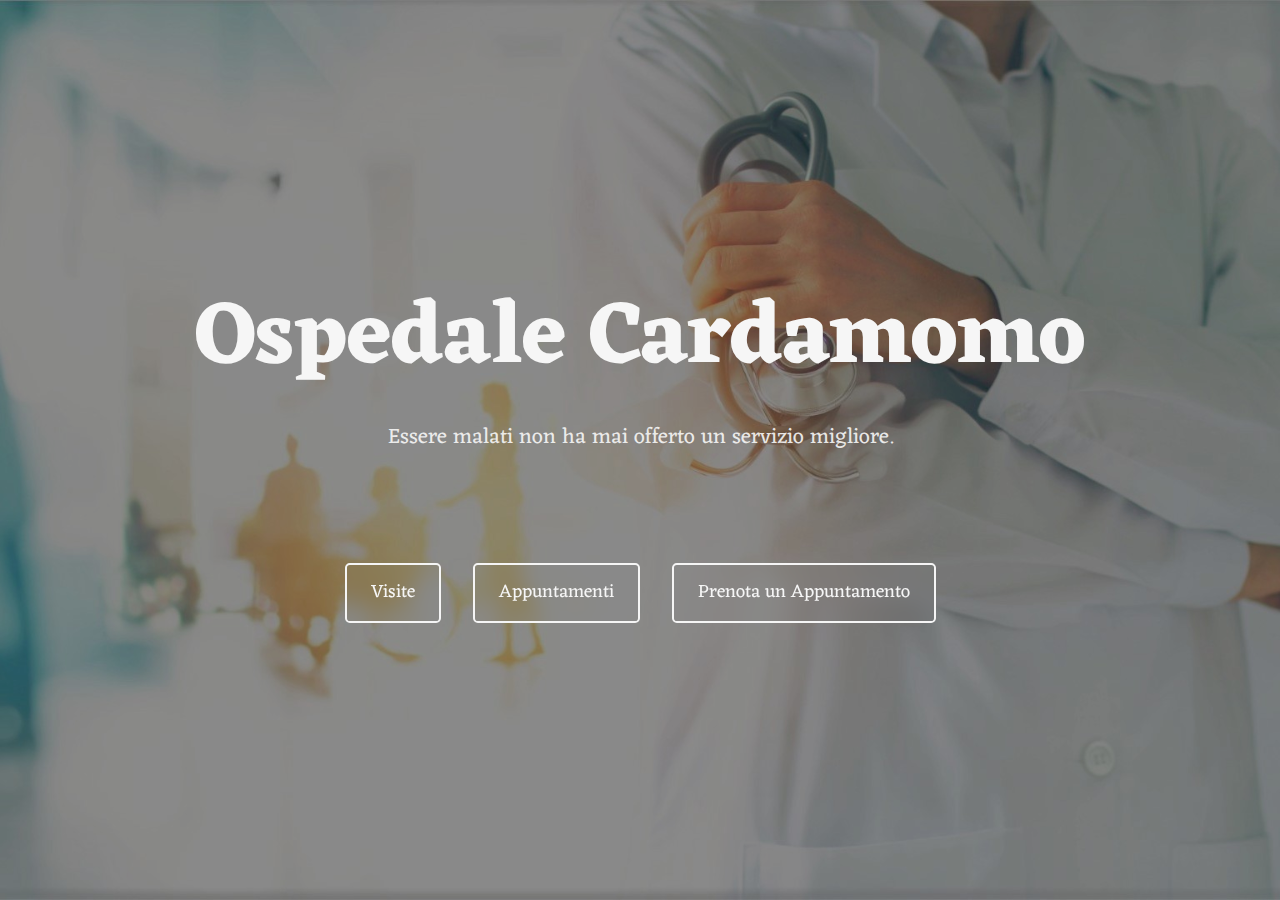
<file: index.html>
<!DOCTYPE html>
<html lang="it">
<head>
    <meta charset="UTF-8">
    <meta name="viewport" content="width=device-width, initial-scale=1.0">
    <meta http-equiv="X-UA-Compatible" content="ie=edge">

    <link rel="preconnect" href="https://fonts.googleapis.com">
    <link rel="preconnect" href="https://fonts.gstatic.com" crossorigin>
    <link href="https://fonts.googleapis.com/css2?family=Eczar:wght@400;700&display=swap" rel="stylesheet">

    <link rel="stylesheet" href="/css/common.css">
    <link rel="stylesheet" href="/css/home.page.css">

    <title>Ospedale Cardamomo</title>
</head>
<body>
<h1>Ospedale Cardamomo</h1>
<p>Essere malati non ha mai offerto un servizio migliore.</p>

<div role="group">
    <a href="/visite/" title="Le nostre visite specialistiche">Visite</a>
    <a href="/appuntamenti/" title="Appuntamenti gi&agrave; prenotati">Appuntamenti</a>
    <a href="/appuntamenti/prenota/" title="Prenota un appuntamento">Prenota un Appuntamento</a>
</div>
</body>
</html>
</file>
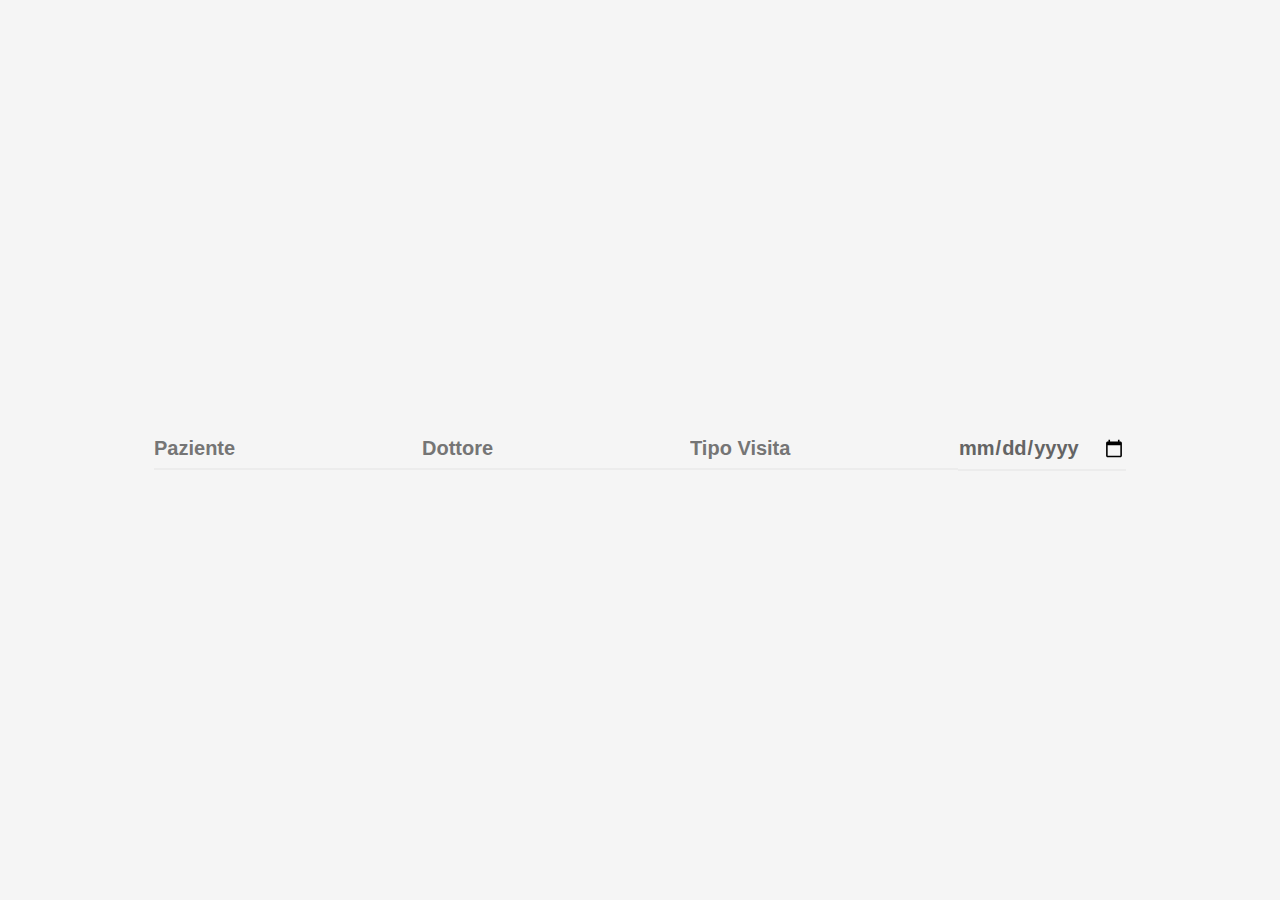
<file: appuntamenti/index.html>
<!DOCTYPE html>
<html lang="it">
<head>
    <meta charset="UTF-8">
    <meta name="viewport" content="width=device-width, initial-scale=1.0">
    <meta http-equiv="X-UA-Compatible" content="ie=edge">

    <link rel="stylesheet" href="/css/common.css">
    <link rel="stylesheet" href="/css/tables.module.css">

    <script src="/js/appuntamenti.main.js" type="module" defer></script>

    <title>Appuntamenti</title>
</head>
<body>
<table>
    <thead>
    <tr>
        <th>
            <label>
                <input type="text"
                       name="clientName"
                       id="clientName"
                       placeholder="Paziente"
                       tabindex="1"
                       title="Digita per filtrare la tabella"
                       autofocus>
            </label>
        </th>
        <th>
            <label>
                <input type="text"
                       name="doctor"
                       id="doctor"
                       placeholder="Dottore"
                       tabindex="2"
                       title="Digita per filtrare la tabella">
            </label>
        </th>
        <th>
            <label>
                <input type="text"
                       name="visitType"
                       id="visitType"
                       placeholder="Tipo Visita"
                       tabindex="2"
                       title="Digita per filtrare la tabella">
            </label>
        </th>
        <th>
            <label>
                <input type="date"
                       name="time"
                       id="time"
                       placeholder="Data"
                       tabindex="4"
                       title="Seleziona un giorno per filtrare la tabella">
            </label>
    </tr>
    </thead>
    <tbody></tbody>
</table>
</body>
</html>
</file>
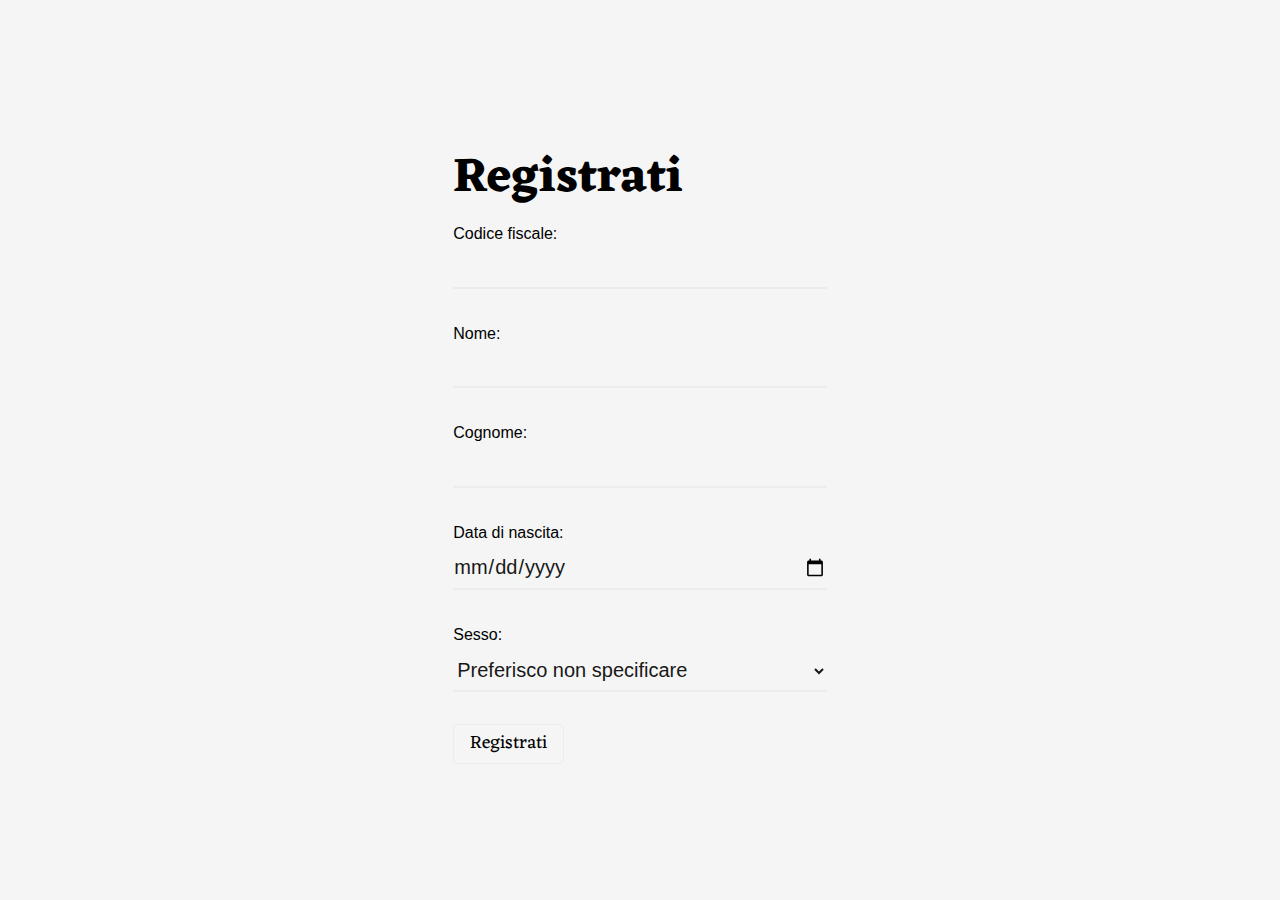
<file: registrati/index.html>
<!DOCTYPE html>
<html lang="en">
<head>
    <meta charset="UTF-8">
    <meta name="viewport" content="width=device-width, initial-scale=1.0">
    <meta http-equiv="X-UA-Compatible" content="ie=edge">

    <link rel="preconnect" href="https://fonts.googleapis.com">
    <link rel="preconnect" href="https://fonts.gstatic.com" crossorigin>
    <link href="https://fonts.googleapis.com/css2?family=Eczar:wght@400;700&display=swap" rel="stylesheet">

    <link rel="stylesheet" href="/css/common.css">
    <link rel="stylesheet" href="/css/forms.module.css">

    <script src="/js/registrati.main.js" type="module" defer></script>

    <title>Registrati</title>
</head>
<body>
<h1>Registrati</h1>
<form action="/api/client/" method="post">
    <label>
        Codice fiscale:
        <input type="text"
               name="taxCode"
               id="taxCode"
               minlength="16"
               maxlength="16"
               title="Inserisci un codice fiscale valido"
               pattern="[A-Z]{6}[0-9]{2}[A-Z][0-9]{2}[A-Z][0-9]{3}[A-Z]"
               required>
        <br>
    </label>

    <label>
        Nome:
        <input type="text" name="firstName" id="firstName" required>
        <br>
    </label>

    <label>
        Cognome:
        <input type="text" name="lastName" id="lastName" required>
        <br>
    </label>

    <label>
        Data di nascita:
        <input type="date" name="dateOfBirth" id="dateOfBirth" required>
        <br>
    </label>

    <label>
        Sesso:
        <select name="gender" id="gender">
            <option value="">Preferisco non specificare</option>
            <option>F</option>
            <option>M</option>
            <option>T</option>
        </select>
        <br>
    </label>

    <input type="submit" value="Registrati">
</form>
</body>
</html>
</file>
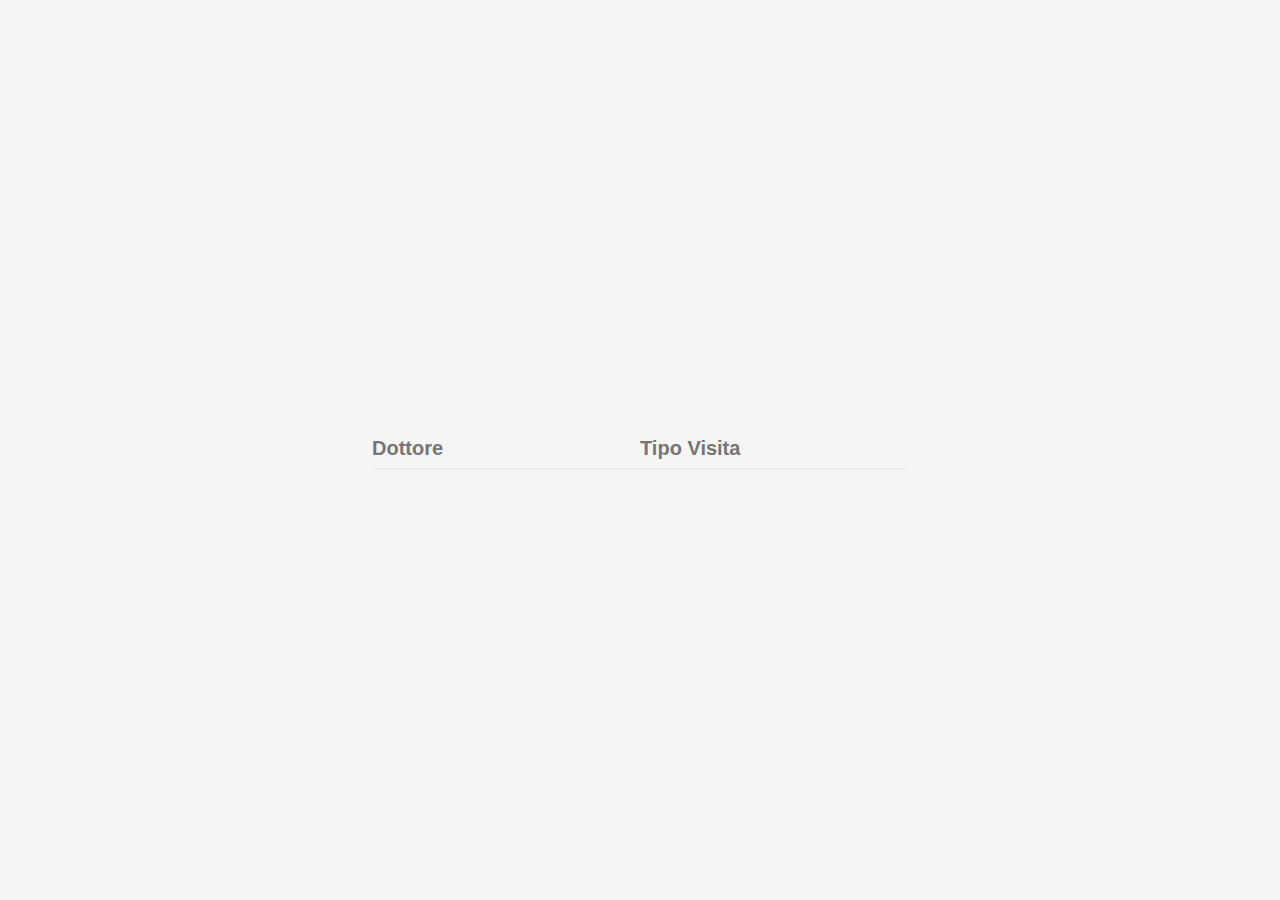
<file: visite/index.html>
<!DOCTYPE html>
<html lang="it">
<head>
    <meta charset="UTF-8">
    <meta name="viewport" content="width=device-width, initial-scale=1.0">
    <meta http-equiv="X-UA-Compatible" content="ie=edge">

    <link rel="stylesheet" href="/css/common.css">
    <link rel="stylesheet" href="/css/tables.module.css">

    <script src="/js/visite.main.js" type="module" defer></script>

    <title>Elenco Visite</title>
</head>
<body>
<table>
    <thead>
    <tr>
        <th>
            <label>
                <input type="text"
                       name="doctor"
                       id="doctor"
                       placeholder="Dottore"
                       tabindex="1"
                       title="Digita per filtrare la tabella"
                       autofocus>
            </label>
        </th>
        <th>
            <label>
                <input type="text"
                       name="type"
                       id="type"
                       placeholder="Tipo Visita"
                       tabindex="2"
                       title="Digita per filtrare la tabella">
            </label>
        </th>
    </tr>
    </thead>
    <tbody></tbody>
</table>
</body>
</html>
</file>
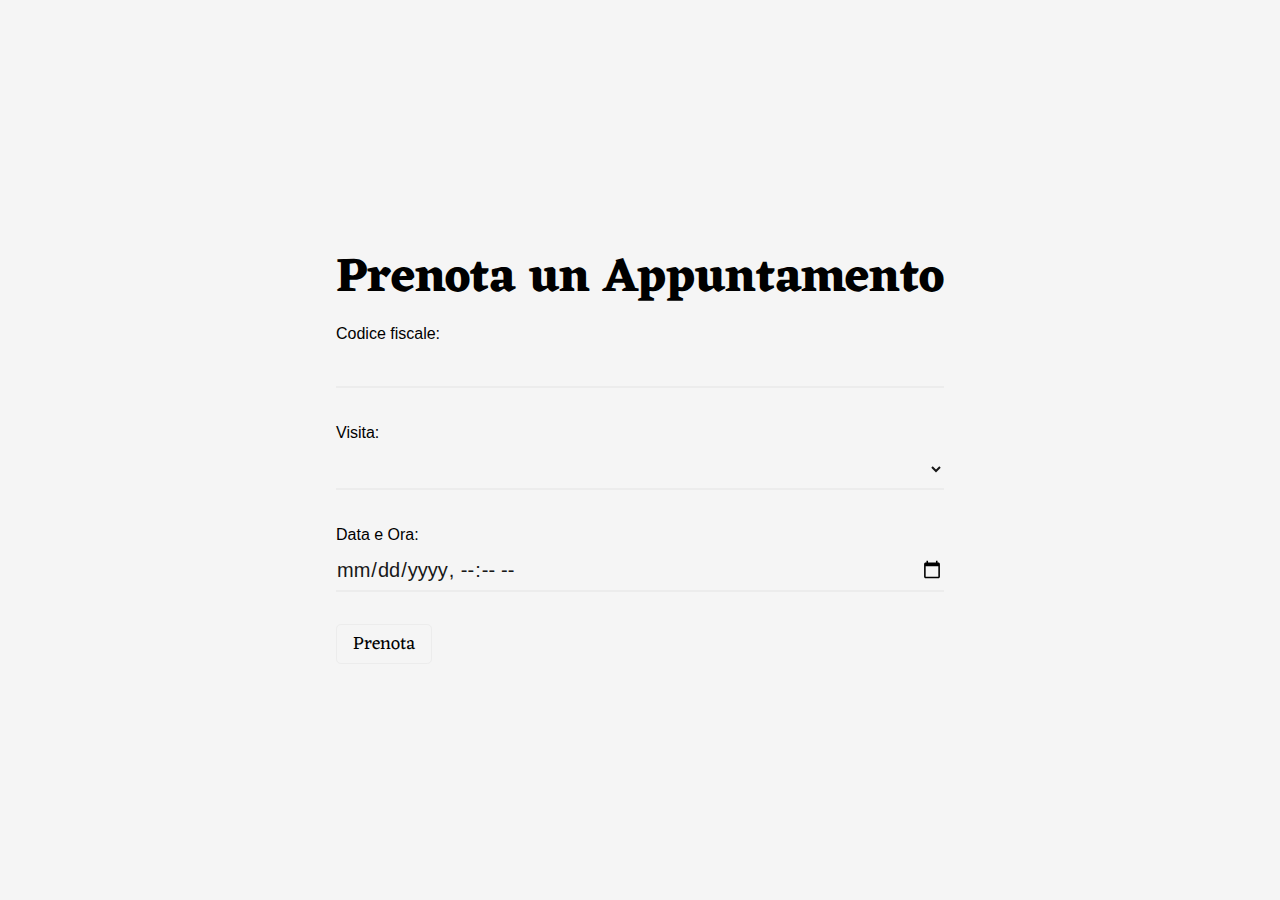
<file: appuntamenti/prenota/index.html>
<!DOCTYPE html>
<html lang="it">
<head>
    <meta charset="UTF-8">
    <meta name="viewport" content="width=device-width, initial-scale=1.0">
    <meta http-equiv="X-UA-Compatible" content="ie=edge">

    <link rel="preconnect" href="https://fonts.googleapis.com">
    <link rel="preconnect" href="https://fonts.gstatic.com" crossorigin>
    <link href="https://fonts.googleapis.com/css2?family=Eczar:wght@400;700&display=swap" rel="stylesheet">

    <link rel="stylesheet" href="/css/common.css">
    <link rel="stylesheet" href="/css/forms.module.css">

    <script src="/js/prenota.main.js" type="module" defer></script>

    <title>Prenota un Appuntamento</title>
</head>
<body>
<h1>Prenota un Appuntamento</h1>
<form action="/api/appointment/" method="post">
    <label>
        Codice fiscale:
        <input type="text"
               name="taxCode"
               id="taxCode"
               minlength="16"
               maxlength="16"
               title="Inserisci un codice fiscale valido"
               pattern="[A-Z]{6}[0-9]{2}[A-Z][0-9]{2}[A-Z][0-9]{3}[A-Z]"
               required>
        <br>
    </label>

    <label>
        Visita:
        <select name="visitId" id="visitId"></select>
        <br>
    </label>

    <label>
        Data e Ora:
        <input type="datetime-local" name="time" id="time" required>
        <br>
    </label>

    <input type="submit" value="Prenota">
</form>
</body>
</html>
</file>
<file: css/common.css>
:root {
    --background-color        : whitesmoke;
    --darker-background-color : #ECECEC;

    --text-color              : #181818;
    --bright-text-color       : #F6F6F6;
    --light-text-color        : #646464;

    --light-shadow            : 0 1px 3px 0 rgba(0, 0, 0, .1), 0 1px 2px 0 rgba(0, 0, 0, .06);

    --roundness               : .3rem;
}

* {
    font-family                 : 'Eczar', serif;
    margin                      : 0;
    outline                     : none;
    padding                     : 0;
    position                    : relative;
    text-decoration             : none;
    -webkit-tap-highlight-color : #00000000;
}

body {
    background-color : var(--background-color);
    display          : grid;
    min-height       : 100vh;
    place-content    : center;
    width            : 100vw;
}
</file>
<file: css/home.page.css>
body {
    background-image      : url('/img/home_full_bg.jpeg');
    background-repeat     : no-repeat;
    background-position   : center;
    background-size       : cover;
    background-blend-mode : multiply;
}

h1 {
    color       : var(--bright-text-color);
    font-size   : 5.5rem;
    font-weight : bold;
}

p {
    color     : var(--bright-text-color);
    font-size : 1.35rem;
    opacity   : .9;
}

a {
    backdrop-filter         : blur(10px);
    border                  : 2px solid var(--background-color);
    border-radius           : var(--roundness);
    box-sizing              : content-box;
    color                   : var(--bright-text-color);
    display                 : inline-block;
    font-size               : 1.15rem;
    line-height             : 3.5rem;
    padding                 : 0 1.5rem;
    transition              : background-color 155ms ease-in-out, transform 155ms ease-in-out;
    -webkit-backdrop-filter : blur(10px);
}

a:hover {
    background-color : var(--background-color);
    color            : var(--text-color);
    transform        : scale(1.05);
}

h1, p, a { text-align : center; }

div[role=group] {
    display         : flex;
    flex-wrap       : wrap;
    justify-content : center;
    margin-top      : 10vh;
}

div[role=group] > * {
    flex   : 0 1 auto;
    margin : 1rem;
}
</file>
<file: css/tables.module.css>
input {
    background-color : var(--background-color);
    border           : none;
    border-bottom    : 2px solid var(--darker-background-color);
    color            : var(--light-text-color);
    font-family      : 'Arial', sans-serif;
    font-size        : 1.25rem;
    font-weight      : 600;
    line-height      : 1.35rem;
    padding          : .5rem 0;
    transition       : border-color 125ms ease-in-out, color 125ms ease-in-out;
    width            : 100%;
}

input:hover {
    border-bottom-color : var(--light-text-color);
}

table {
    border-collapse : collapse;
    border-radius   : var(--roundness);
    border-spacing  : 0;
    font-family     : 'Arial', sans-serif;
    width           : 100%;
}

table tr th {
    font-size : 1.5rem;
}

table > tbody tr:nth-child(odd) {
    background-color : var(--background-color);
}

table > tbody tr:nth-child(even) {
    background-color : var(--darker-background-color);
}

tbody {
    padding : .375rem .5rem;
}

td {
    font-family    : 'Arial', sans-serif;
    font-size      : .9rem;
    padding-bottom : 20px;
    padding-right  : 20px;
    padding-top    : 20px;
}

td:first-child {
    padding-left  : 20px;
    padding-right : 0;
}
</file>
<file: css/forms.module.css>
h1 {
    font-size : 3rem;
}

label { font-family : 'Arial', sans-serif; }

input:not([type=submit]), select {
    background-color : var(--background-color);
    border           : none;
    border-bottom    : 2px solid var(--darker-background-color);
    color            : var(--text-color);
    font-family      : 'Arial', sans-serif;
    font-size        : 1.25rem;
    line-height      : 1.35rem;
    margin-bottom    : 2rem;
    padding          : .5rem 0;
    transition       : border-color 125ms ease-in-out, color 125ms ease-in-out;
}

input[type=submit] {
    background-color : var(--background-color);
    border           : 1px solid var(--darker-background-color);
    border-radius    : var(--roundness);
    cursor           : pointer;
    font-size        : 1.15rem;
    padding          : .15rem 1rem;
    transition       : box-shadow 125ms ease-in-out;
}

input[type=submit]:hover {
    box-shadow : var(--light-shadow);
}

input:not([type=submit]):hover {
    border-bottom-color : var(--light-text-color);
}

input:not([type=submit]), select {
    width : 100%;
}
</file>
